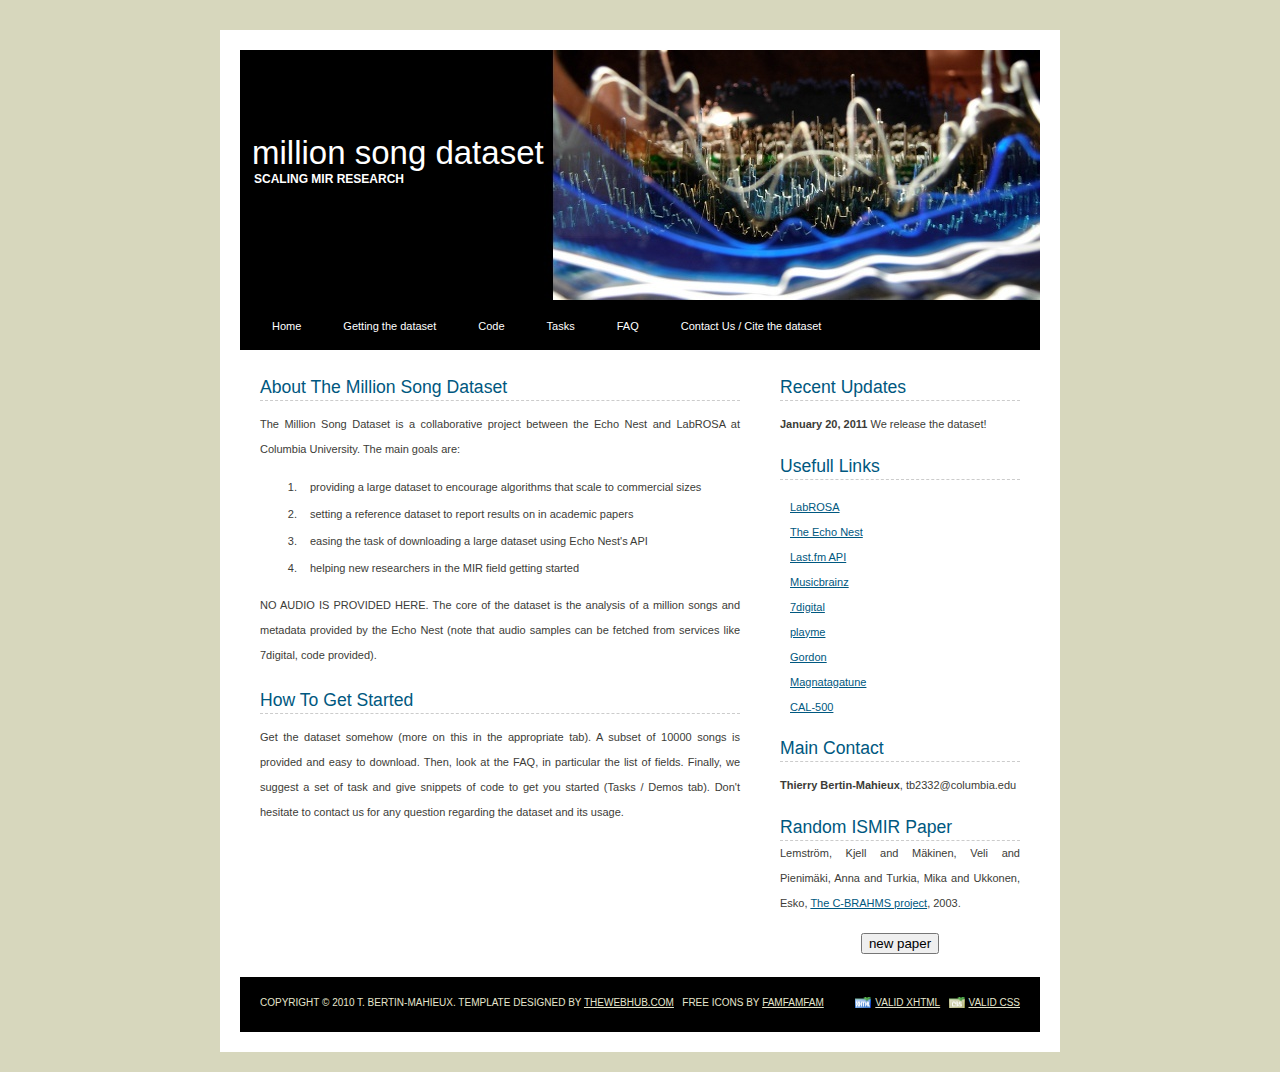
<file: MillionSongDatasetWeb/index.html>
<!DOCTYPE html PUBLIC "-//W3C//DTD XHTML 1.0 Strict//EN" "http://www.w3.org/TR/xhtml1/DTD/xhtml1-strict.dtd">
<html xmlns="http://www.w3.org/1999/xhtml"><head>
<!-- Template Design by TheWebhub.com | http://www.thewebhub.com | Released for free under a Creative Commons Attribution-Share Alike 3.0 Philippines -->
  <meta http-equiv="content-type" content="text/html; charset=utf-8" />
  <title>Million Song Dataset</title>
  <meta name="keywords" content="" />
  <meta name="description" content="" />  
  <link href="style.css" rel="stylesheet" type="text/css" media="screen" />
<!-- ADDED BY TBM -->
  <script language="javascript" src="clientSideInclude.js">
  </script>
  <script language="javascript" src="randomIsmirPaper.js">
  </script>
  <script type="text/javascript">
         function mainLoad()
         {
	   randomIsmirPaper();
	   var gethash = document.location.hash;
	   var pagehash = gethash.split('#')[1];
	   if (pagehash == 'home') {clientSideInclude('left', 'left_home.txt');}
	   else if (pagehash == 'getting') {clientSideInclude('left', 'left_getting.txt');}
	   else if (pagehash == 'code') {clientSideInclude('left', 'left_code.txt');}
	   else if (pagehash == 'tasks') {clientSideInclude('left', 'left_tasks.txt');}
	   else if (pagehash == 'faq') {clientSideInclude('left', 'left_faq.txt');}
	   else if (pagehash == 'contactus') {clientSideInclude('left', 'left_contactus.txt');}
	   else {
              clientSideInclude('left', 'left_home.txt');
           }
         }
  </script>
</head><body onload="mainLoad();">
<div id="wrapper">
<div id="header">
<h1>million song dataset<br />
</h1>
<h2>scaling mir research<br />
</h2>
</div>
<div id="menu">
<ul>
  <li><a onClick="clientSideInclude('left','left_home.txt');" href="#">
    <span id="home">Home</span></a></li>
  <li><a onClick="clientSideInclude('left','left_getting.txt');" href="#"> 
    <span id="getting">Getting the dataset</span></a></li>
  <li><a onClick="clientSideInclude('left','left_code.txt');" href="#">
    <span id="code">Code</span></a></li>
  <li><a onClick="clientSideInclude('left','left_tasks.txt');" href="#">
    <span id="tasks">Tasks</span></a></li>
  <li><a onClick="clientSideInclude('left','left_faq.txt');" href="#"> 
    <span id="faq">FAQ</span></a></li>
  <li><a onClick="clientSideInclude('left','left_contactus.txt');" href="#"> 
    <span id="contactus">Contact Us / Cite the dataset</span></a></li>
</ul>
</div>
<div id="content">
<div id="left"> 
  <noscript>
  <div style="color: red; background-color: white; border: 1px solid red; padding: 4px; font-family: sans-serif">
        Your web browser must have JavaScript enabled
        in order for this application to display correctly.
  </div>
  </noscript>
</div>
<div id="right">
<h2>Recent Updates</h2>
<p><strong>January 20, 2011 </strong> We release the dataset!
</p>
<h2>Usefull Links</h2>
<ul>
  <li><a href="http://labrosa.ee.columbia.edu">LabROSA</a></li>
  <li><a href="http://the.echonest.com/">The Echo Nest</a></li>
  <li><a href="http://www.last.fm/api">Last.fm API</a></li>
  <li><a href="http://musicbrainz.org/">Musicbrainz</a></li>
  <li><a href="http://www.7digital.com/">7digital</a></li>
  <li><a href="http://www.playme.com/">playme</a></li>
  <li><a href="http://bitbucket.org/ronw/gordon/wiki/Home">Gordon</a></li>
  <li><a href="http://tagatune.org/Magnatagatune.html">Magnatagatune</a></li>
  <li><a href="http://cosmal.ucsd.edu/cal/projects/AnnRet/">CAL-500</a></li>
</ul>
<p>
</p>
<h2>Main Contact</h2>
<p><b>Thierry Bertin-Mahieux</b>, tb2332@columbia.edu</p>
<h2>Random ISMIR Paper</h2>
<span id="randomismir">
</span><p>
<center><button type="button" onclick="randomIsmirPaper();">new paper</button>
</center></div>
</div>
<div id="footer">
<p class="copyright">Copyright © 2010 T. Bertin-Mahieux. Template Designed
by <a href="http://www.thewebhub.com/">TheWebHub.com</a>&nbsp;&nbsp;&nbsp;Free
Icons by <a href="http://famfamfam.com/">FAMFAMFAM</a></p>
<p class="links"><a href="http://validator.w3.org/check/referer" class="xhtml">Valid XHTML</a>&nbsp;&nbsp;&nbsp;<a href="http://jigsaw.w3.org/css-validator/check/referer" class="css">Valid
CSS</a> </p>
</div>
</div>

</body></html>
</file>
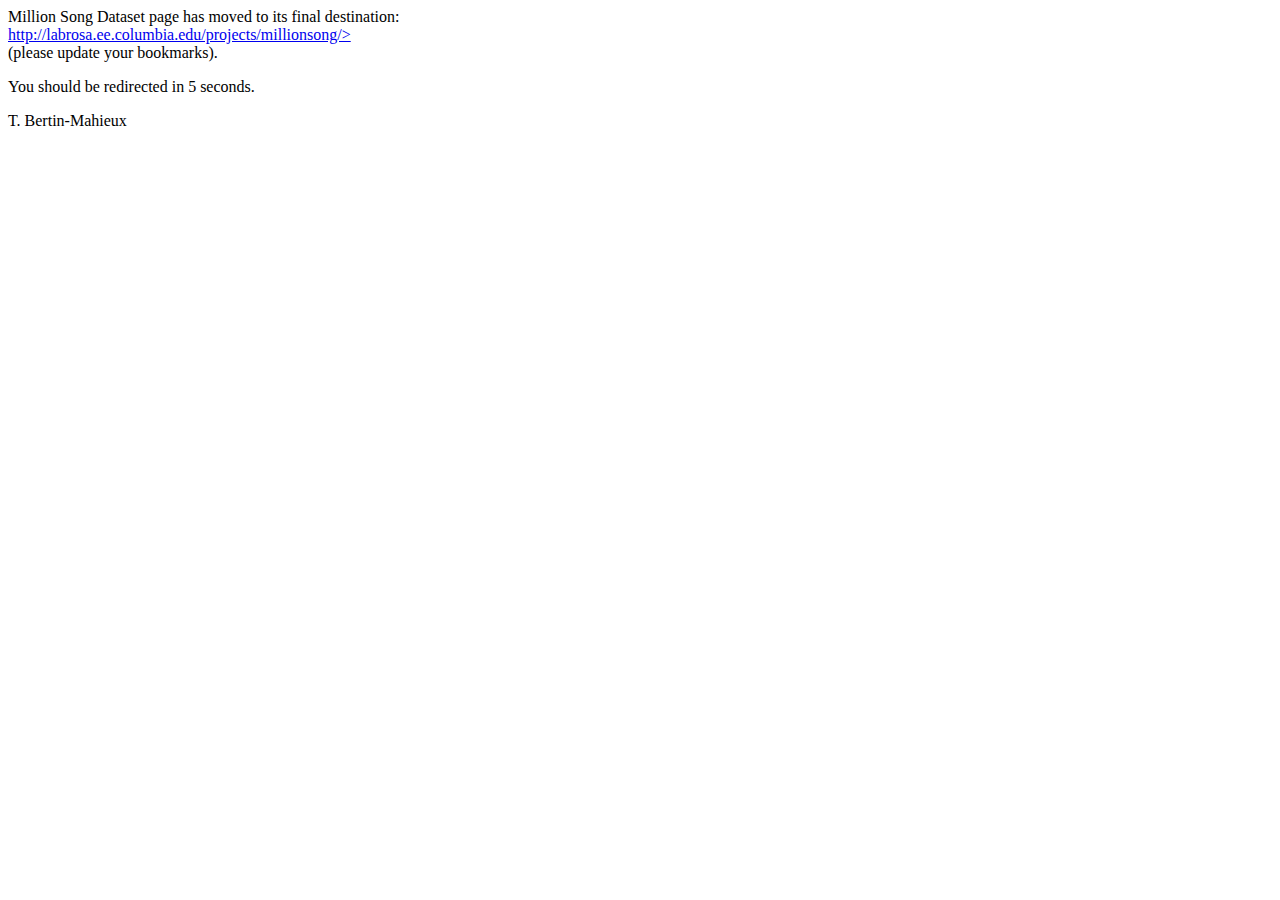
<file: MillionSongDatasetWeb/redirect_index.html>
<!DOCTYPE HTML PUBLIC "-//W3C//DTD HTML 4.0 Transitional//EN">
<html>
<head>
<title>Million SOng Dataset</title>
<meta http-equiv="REFRESH" content="5;url=http://labrosa.ee.columbia.edu/projects/millionsong/"></HEAD>
<BODY>
Million Song Dataset page has moved to its final destination:<br>
<a href="http://labrosa.ee.columbia.edu/projects/millionsong/">
http://labrosa.ee.columbia.edu/projects/millionsong/></a><br>
(please update your bookmarks).<p>
You should be redirected in 5 seconds.<p>
T. Bertin-Mahieux
</BODY>
</HTML>
</file>
<file: MillionSongDatasetWeb/style.css>
body {
  margin: 30px 0 20px;
  padding: 0;
  background: #d7d7bd none repeat scroll 0% 50%;
  text-align: justify;
  line-height: 25px;
  font-family: Tahoma,Arial,Helvetica,sans-serif;
  font-size: 11px;
  color: #3c3c37;
}
h1, h2, h3 {
  margin: 0;
  padding: 0;
  text-transform: lowercase;
  color: #005880;
}
p, ul, ol {
  margin-bottom: 1.5em;
}
ul {
  margin: 0px;
  padding: 0;
}
a {
  color: #005880;
}
a:hover {
  text-decoration: none;
  color: #005880;
}
#header {
  margin: 0px auto;
  background: transparent url(images/headerimage.jpg) no-repeat scroll left top;
  width: 800px;
  height: 250px;
}
#header h1, #header h2 {
  margin: 0px;
  padding: 0;
  color: #ffffff;
  font-weight: normal;
}
#header h1 {
  padding: 90px 0px 10px 12px;
  font-size: 3em;
}
#header h2 {
  padding: 0px 0px 0px 14px;
  font-size: 12px;
  font-family: Arial,Helvetica,sans-serif;
  text-transform: uppercase;
  margin-top: -8px;
  font-weight: bold;
}
#menu {
  margin: 0px auto;
  background: #000000 none repeat scroll 0% 50%;
  width: 800px;
  height: 50px;
}
#menu ul {
  margin: 0px;
  padding: 0 0 0 20px;
  list-style-type: none;
  list-style-image: none;
  list-style-position: outside;
}
#menu li {
  display: inline;
}
#menu a {
  padding: 14px 30px 10px 12px;
  display: block;
  float: left;
  text-decoration: none;
  color: #ffffff;
}
#menu a:hover {
  color: #d7d7bd;
}
#wrapper {
  margin: 0px auto;
  padding: 20px;
  background: #ffffff none repeat scroll 0% 50%;
  width: 800px;
}
#content {
  margin: 0px auto;
  width: 800px;
  padding-top: 25px;
}
#content h2 {
  border-bottom: 1px dashed #cccccc;
  text-transform: capitalize;
  font-size: 1.6em;
  font-weight: normal;
}
#content p {
}
#left {
  float: left;
  width: 480px;
  padding-left: 20px;
  margin-bottom: 20px;
}
#left ul {
  margin: 0 3em;
  padding: 0;
  list-style-type: none;
  list-style-image: none;
  list-style-position: outside;
}
#left li {
  margin-bottom: 10px;
  padding-left: 10px;
  line-height: 17px;
}
#left .post {
  margin-bottom: 20px;
}
#right {
  float: right;
  width: 240px;
  margin-bottom: 20px;
  padding-right: 20px;
}
#right ul {
  margin: 15px 0 0;
  padding: 0;
  list-style-type: none;
  list-style-image: none;
  list-style-position: outside;
}
#right li {
  padding-left: 10px;
}
#footer {
  margin: 0px auto;
  background: #000000 none repeat scroll 0% 50%;
  clear: both;
  width: 800px;
  height: 42px;
  padding-top: 13px;
  text-transform: uppercase;
  font-size: 10px;
  color: #e5e5cc;
}
#footer .copyright {
  margin: 0px;
  float: left;
  padding-left: 20px;
  text-align: center;
}
#footer .links {
  margin: 0px;
  float: right;
  padding-right: 20px;
  text-align: center;
}
#footer .css {
  background: transparent url(images/image01.png) no-repeat scroll left 50%;
  padding-left: 20px;
}
#footer .xhtml {
  background: transparent url(images/image02.png) no-repeat scroll left 50%;
  padding-left: 20px;
}
#footer a {
  color: #e5e5cc;
}
</file>
